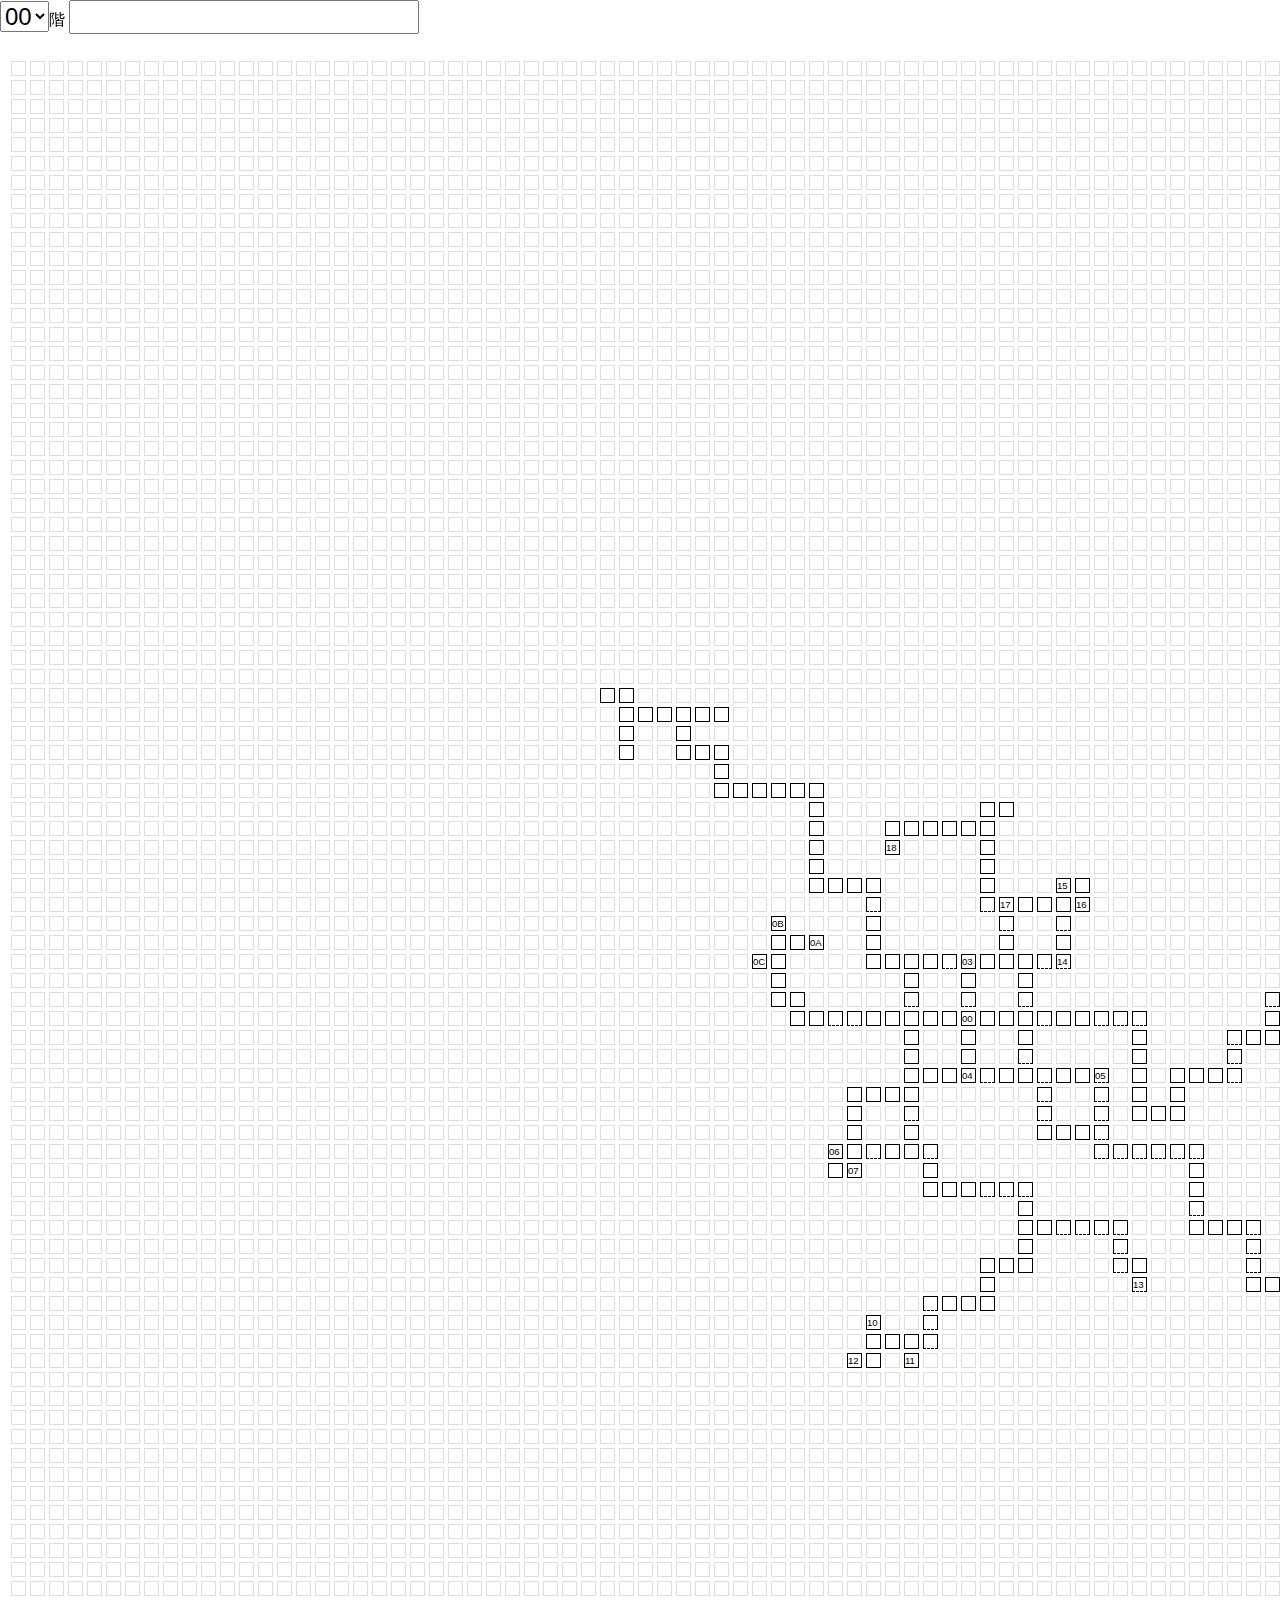
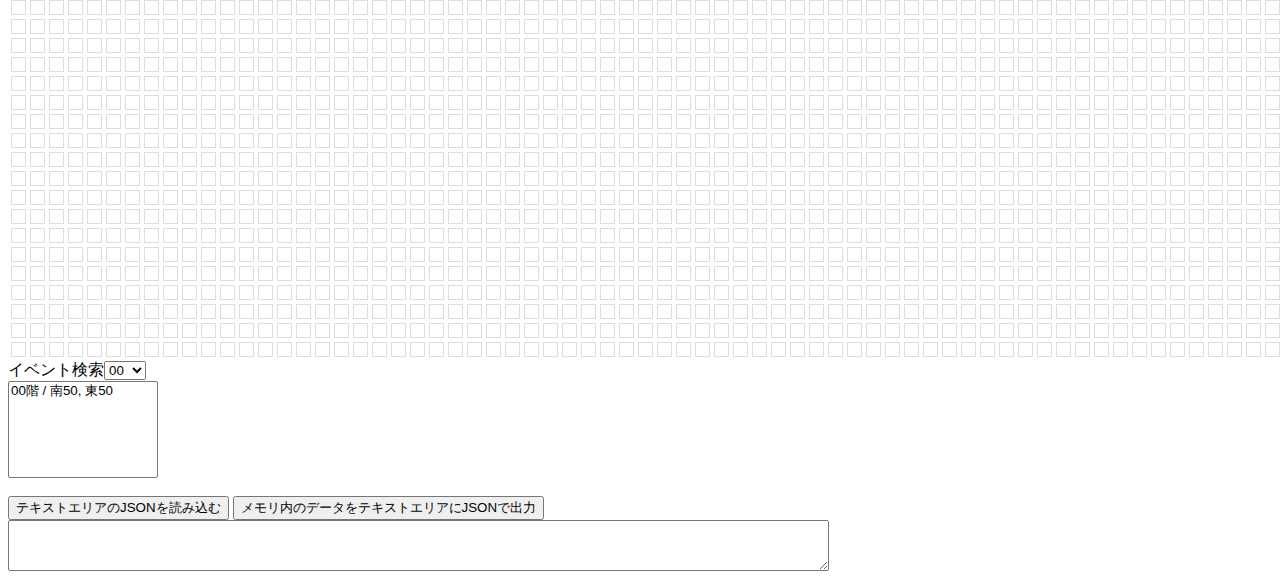
<file: index.html>
<html>
<head>
  <meta charset="utf-8">
  <script type="text/javascript" src="./js/data.js"></script>
  <script type="text/javascript" src="./js/de.js"></script>
  <link rel="stylesheet" href="./css/de.css" />
</head>
<body onload="init()">
  <div style="height:50px;"></div>
  <table id="field"></table>
  <div id="eventArea">
    <label>イベント検索<select id="event" onchange="eventLoad()"></select></label><br>
    <select id="eventList" size="5"style="width: 150px"></select>
  </div>
  <br>
  <div id="dataArea">
  <input type="button" onclick="ip()" value="テキストエリアのJSONを読み込む">
  <input type="button" onclick="op()" value="メモリ内のデータをテキストエリアにJSONで出力">
  <br>
  <textarea id="data" cols="100" rows="3"></textarea>
  </div>
  <div id="positionArea" style="position: fixed; top:0px; left: 0px; z-index: 10000;">
    <label><select id="floor" onchange="floorLoad()" style="font-size:150%"></select>階</label>
    <input type="text" id="pos"  style="width: 350px; font-size:150%">
  </div>
</body>
</html>
</file>
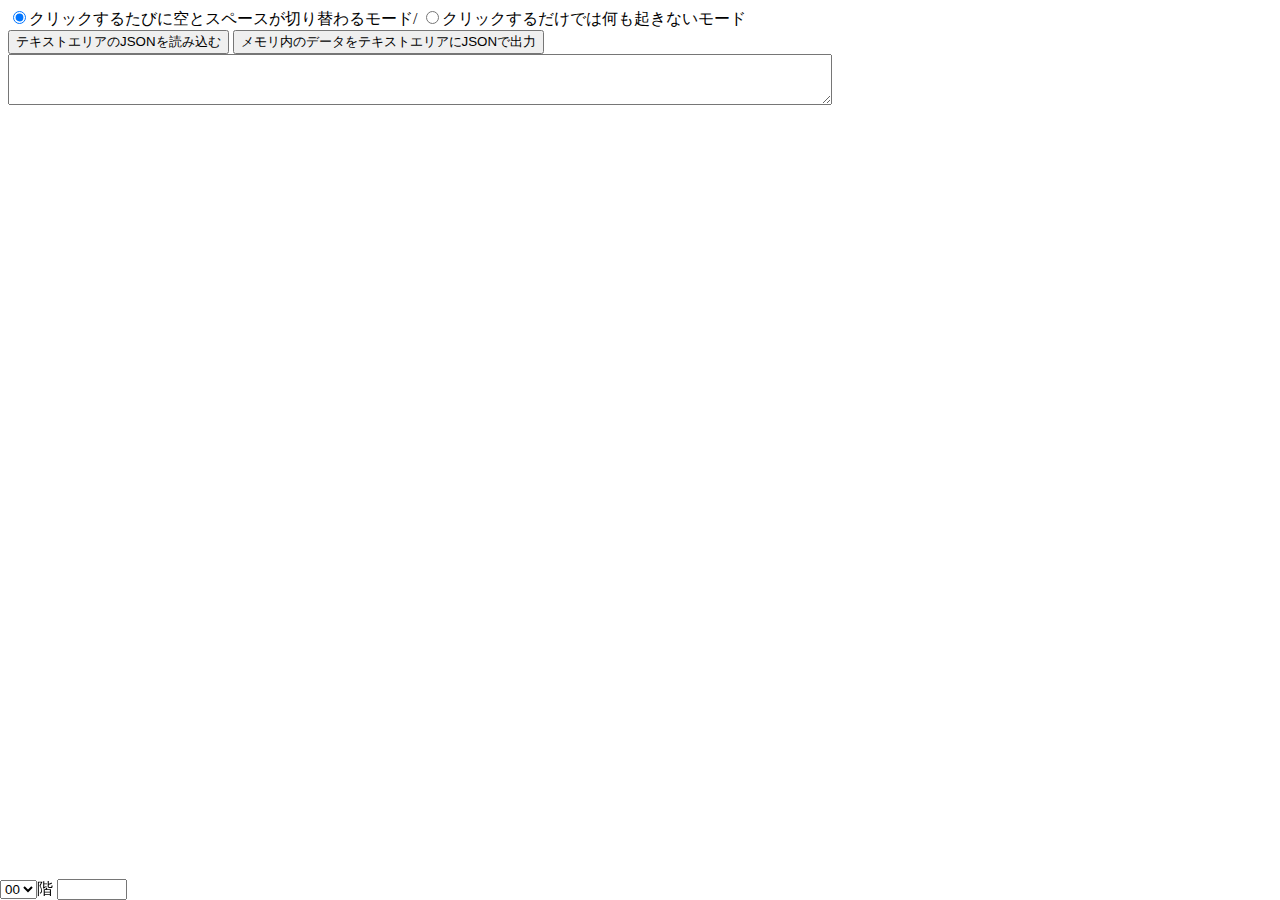
<file: de.html>
<html>
<head>
  <script type="text/javascript" src="./js/de.js"></script>
  <link rel="stylesheet" href="./css/de.css" />
</head>
<body onload="init()">
  <label><input type="radio" name="mode" id="mode0" value="0" checked>クリックするたびに空とスペースが切り替わるモード</label>/
  <label><input type="radio" name="mode" value="1">クリックするだけでは何も起きないモード</label>
  <table id="field"></table>
  <input type="button" onclick="ip()" value="テキストエリアのJSONを読み込む">
  <input type="button" onclick="op()" value="メモリ内のデータをテキストエリアにJSONで出力">
  <br>
  <textarea id="data" cols="100" rows="3"></textarea>
  <div id="positionArea" style="position: fixed; bottom:0px; left: 0px; z-index: 10000;">
    <label><select id="floor" onchange="floorLoad()"></select>階</label>
    <input type="text" id="pos"  style="width: 70px">
  </div>
</body>
</html>
</file>
<file: css/de.css>
.inputTable {
  border-collapse: collapse;
  border:1px solid #333;
}


.none {
  width: 15px;
  height: 15px;
  font-size:60%;
  padding:0px;
  border:1px solid #ddd;
}

.cell {
  width: 15px;
  height: 15px;
  font-size:60%;
  padding:0px;
  border:1px #000;
  border-left:1px solid #000;
  border-right:1px solid #000;
}

.stairsUp {
  border-top: 1px dashed #000;
}
.noStairsUp {
  border-top: 1px solid #000;
}
.stairsDown {
  border-bottom: 1px dashed #000;
}
.noStairsDown {
  border-bottom: 1px solid #000;
}
</file>
